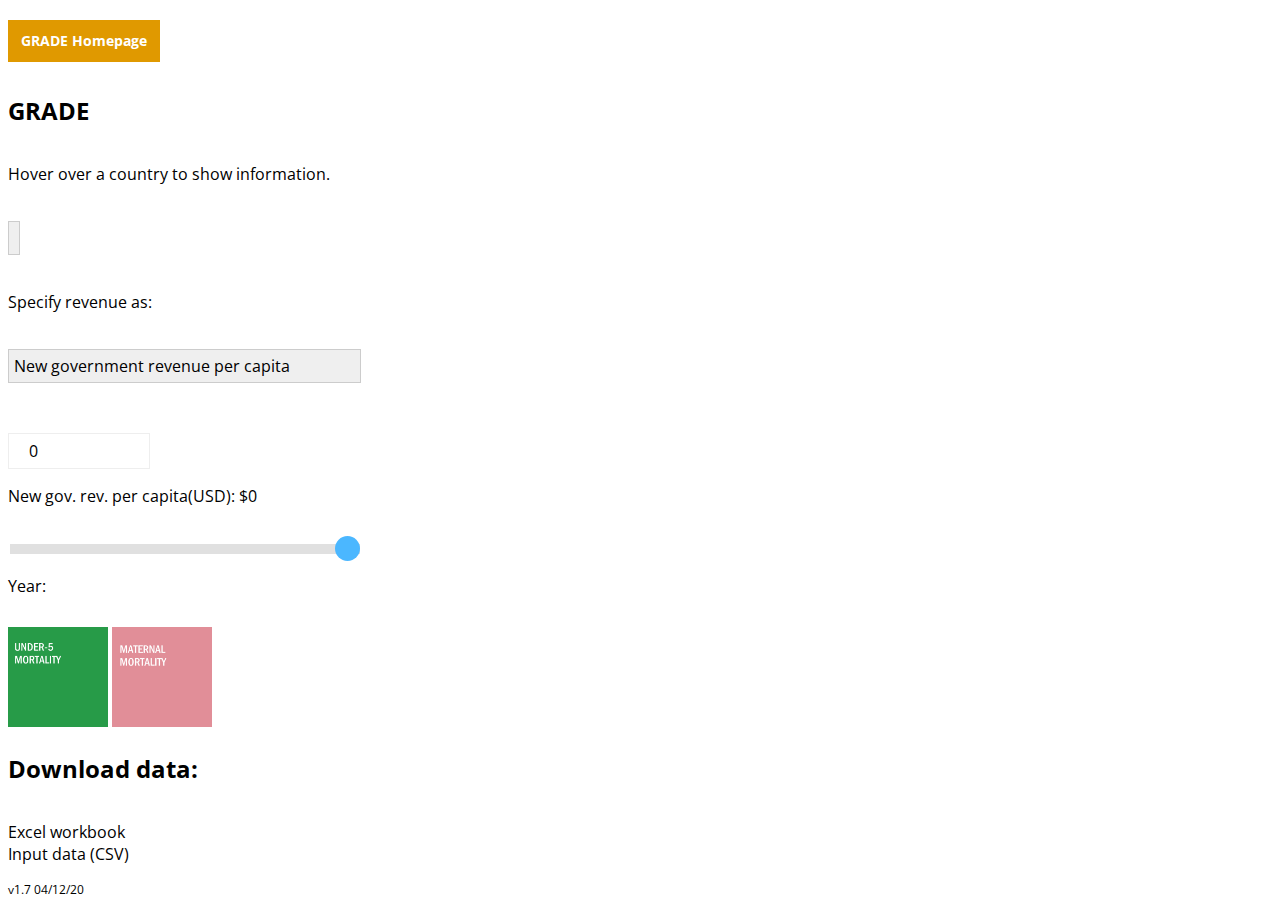
<file: index.html>
<!DOCTYPE html PUBLIC "-//W3C//DTD XHTML 1.0 Strict//EN"
    "http://www.w3.org/TR/xhtml1/DTD/xhtml1-strict.dtd">

<html lang="en" xmlns="http://www.w3.org/1999/xhtml" xml:lang="en">
<head>
  <meta name="generator" content=
  "HTML Tidy for Linux (vers 25 March 2009), see www.w3.org" />

  <title>GRADE</title>
  <meta http-equiv="content-type" lang="en" content="text/html; charset=us-ascii"
  xml:lang="en" />
  <link href="https://fonts.googleapis.com/css?family=Open+Sans&amp;display=swap" rel=
  "stylesheet" type="text/css" />
  <link rel="icon" href="data:," />
  <link rel="stylesheet" type="text/css" href="style.css">
  </style>
</head>

<body>

<script src="https://d3js.org/d3.v3.min.js" type="text/javascript">
</script>
<script src="https://d3js.org/queue.v1.min.js" type="text/javascript">
</script>
<script src="https://d3js.org/topojson.v1.min.js" type="text/javascript">
</script>

<script src="tooltip.js" type="text/javascript">
</script>
<script src="d3-legend.min.js" type="text/javascript">
</script>

  <div class="all">
    <div class="menu">
      <div class="inline-div">
		<div class="item">
			<a href = http://med.st-andrews.ac.uk/grade/>
				<h2 class="label success new-label"><span class="align">GRADE Homepage</span></h2>
			</a>	
		</div>
	  </div>

      <h2>GRADE</h2>

      <p>Hover over a country to show information.</p>

      <div>
        <select id="countrylist" name="country">
          </select>

        <p>Specify revenue as:</p><select id="methodlist" name="method">
		  <option value="newgrpc">
            New government revenue per capita
          </option>
		
          <option value="percentage">
            Increase as percentage of gov. rev. per capita
          </option>

          <option value="absolute">
            Absolute additional revenue
          </option>

          <option value="pc">
            Additional revenue per capita
          </option>
        </select>
		
		<select id="prefix" name="prefix">
		  <option value="U">
            USD
          </option>
		
          <option value="M">
            Millions (M) USD
          </option>

          <option value="B">
            Billions (B) USD
          </option>
        </select>
      </div>

      <div class="sliders">
        <div class="slidecontainer">
          <div id="revDiv">
            <input type="number" name="revSlider" id="revSlider" class="numeric" min="0"
            max="100" value="0" />

            <p>Additional Revenue (% of GRpC): <span id="revenueVal">0%</span></p>
          </div>

          <div id="absRevDiv">
            <input type="number" name="absRevSlider" id="absRevSlider" class="numeric" min=
            "0" max="1000" value="0" />

            <p>Additional Revenue (USD): <span id=
            "absRevenueVal">$0</span></p>
          </div>

          <div id="pcRevDiv">
            <input type="number" name="pcRevSlider" id="pcRevSlider" class="numeric" min=
            "0" max="1000" value="0" />

            <p>Additional Revenue (USD per capita): <span id=
            "perCapitaRevenueVal">$0</span></p>
          </div>
		  
		   <div id="grpcdiv">
            <input type="number" name="grpcSlider" id="grpcSlider" class="numeric" min=
            "0" max="1000" value="0" />

            <p>New gov. rev. per capita(USD): <span id=
            "grpcVal">$0</span></p>
          </div>
        </div>

        <div class="slidecontainer">
          <input type="range" name="yearSlider" id="yearSlider" class="slider" min="1990"
          max="2018" value="2018" />

          <p>Year: <span id="yearVal"></span></p>
        </div>
      </div><label><input class="outcomes" type="radio" name="test" value="mortality"
      checked="checked" /> <img src="img/u5m.png" width="100" /></label>
      <label><input class="outcomes" type="radio" name="test" value="matMortality" />
      <img src="img/mmr.png" width="100" /></label> <!--
                                <label>
                                        <input class = "outcomes" type="radio" name="test" value="PScompletion">
                                        <img src="img/E_SDG goals_icons-individual-rgb-04.png" width = 100>
                                </label>
                                <label>
                                        <input class = "outcomes" type="radio" name="test" value="Immunisation">
                                        <img src="img/E_SDG goals_icons-individual-rgb-06.png" width = 100>
                                </label>
                                -->

<h2>Download data:</h2>
<ul>
<li><a href = "GRADE-Mortality%20Dec%202020.xlsx">Excel workbook</a></li>
<li><a href = "GRADE-Mortality%20Dec%202020.csv">Input data (CSV)</a></li>
</ul>
<p id="version">v1.7 04/12/20</p>
      <div>
        
      </div>
    </div>
    <div id="vis"></div>
		<div class = "output", id="countrydata">
		<p>
			<span id="countrytext"></span>
		</p>
	</div>
  </div><script src = "grade.js" type="text/javascript">
  </script>
  <script type="text/javascript">
  var width = 1500;
  var height = 700;
  
  var svg = d3.select('#vis').append('svg')
		.attr('width', width)
		.attr('height', height)
		.call(d3.behavior.zoom()
		.on("zoom", redraw))
		.append("g");
		
var svg2 = d3.select('#vis').append('svg')
		.attr('width', width)
		.attr('height', subheight)
		.call(d3.behavior.zoom()
		.on("zoom", redraw))
		.append("g");
		
function redraw() {
		svg.attr("transform", "translate(" + d3.event.translate 
		+ ")scale(" + d3.event.scale + ")");
}

function mainUpdate()
{
	//updateLegend();
	updateCountries();
}

var projection = d3.geo.mercator()
		.scale(225)
		.translate([width / 2, height / 2]);

var path = d3.geo.path()
		.projection(projection);
		
var colorScale = d3.scale.linear().
range([outcomesMap.get(outcome).loCol, outcomesMap.get(outcome).hiCol]).
interpolate(d3.interpolateLab);


	queue()
		.defer(d3.json, "countries.json")
		.defer(d3.csv, "GRADE-Mortality Dec 2020.csv", typeAndSet) // process
		.await(loaded);
  </script>
</body>
</html>
</file>
<file: style.css>
body {
		font-family: 'Open Sans', Helvetica, sans-serif;

}

.all{
		min-width : 100%;
}

.menu {
		float : left;
		width : 350px;
}

.output {
		float : left;
		border-radius : 0px;
		color : #000000;
		padding : 10px 15px;
		background : rgba(255, 255, 255, 0.95);
		border-style : solid;
		border-color : lightgray;
		border-width : 1px;
		display : none;
		pointer-events : none;
}

.output strong
{
		font-weight : normal;
}

vis {
		float : left;
		margin-left : 10px;
		margin-top : 10px;
		width : 0px;
		min-width : 0px;
}

#vis {
		float : left;
		margin-left : 10px;
		width : 0px;
		min-width : 0px;
}

#countrydata, #countrydata2
{
	margin-top : 100px;
	margin-left : 10px;
	opacity : 0.8;
}

#countrydata2
{
	float : right;
}

.sliders
{
		margin-top : 10px;
		margin-bottom : 10px;
}

#version
{	
	font-size : 75%;
}

ul
{
		list-style-type:none;
		padding-left: 0;
}

a:link {
  color: black;
}

/* visited link */
a:visited {
  color: black;
}

/* mouse over link */
a:hover {
  color: black;
  text-decoration: underline;
}

select {

margin-top: 20px;
margin-bottom: 20px;
padding: 5px 5px 5px 5px;
font-size: 16px;
border: 1px solid #ccc;
height: 34px;
font-family: 'Open Sans', Helvetica, sans-serif;
-webkit-appearance: none;
-moz-appearance: none;
appearance: none;
}

input[type=number]::-webkit-inner-spin-button, 
input[type=number]::-webkit-outer-spin-button { 
  -webkit-appearance: none; 
  margin: 0;
}

input[type=number] { 
  width: 120px;
  height: 34px;
  line-height: 1.65;
margin-top: 20px;
margin-bottom: 20px;
padding: 5px 5px 5px 5px;
font-size: 16px;
  display: block;
  padding: 0;
  margin: 0;
  padding-left: 20px;
  border: 1px solid #eee;
  font-family: 'Open Sans', Helvetica, sans-serif;
}

.countries {
		stroke: #fff;
		stroke-width:1px;
}

.countries:hover{
		opacity: .7;
}

.legendLinear text {
		font-size: 9px;
}

/*.d3-tip {
		font-weight: bold;
		padding: 10px 15px;
		background: rgba(255, 255, 255, 0.5);
		color: #0099FF;
		border-radius: 2px;
}*/

svg {
		display: block;
		margin: auto;
}

.slidecontainer {
  width: 100%;
  margin-top : 30px;
  margin-bottom : 30px;
}

.slider {
  -webkit-appearance: none;
  width: 100%;
  height: 10px;
  background: #d3d3d3;
  outline: none;
  opacity: 0.7;
  -webkit-transition: .2s;
  transition: opacity .2s;
}

.slider:hover {
  opacity: 1;
}

.slider::-webkit-slider-thumb {
  -webkit-appearance: none;
  appearance: none;
  width: 25px;
  height: 25px;
  border-radius: 15px;
  background: #0099FF;
  cursor: pointer;
  border: none;
}

.slider::-moz-range-thumb {
  width: 25px;
  height: 25px;
  border-radius: 15px;
  background: #0099FF;
  cursor: pointer;
  border: none;
}

[type=radio].outcomes { 
position: absolute;
opacity: 0;
width: 0;
height: 0;
}

/* IMAGE STYLES */
[type=radio].outcomes + img {
cursor: pointer;
opacity : .50;
}

/* CHECKED STYLES */
[type=radio].outcomes:checked + img {
opacity : 1.00;
}


#revDiv{
		display : none;
}

#absRevDiv{
		display : none;
}

#pcRevDiv{
		display : none;
}

#prefix{
		display : none;
}


.inline-div {
		display: block;
}

h2
{
		display: inline-block;
}
h3
{
		font-size: 90%;
		display: inline-block;
		background-color: #e09900;
		border-width: 10px;
		border-style: solid;
		border-radius: 0px;
		border-color: #e09900;
		margin-left: 20px;
		color: white;
}

a{
		text-decoration:none;
}

.label {
		padding: 1px 3px 2px;
		font-size: 90%;
		font-weight: bold;
		color: #ffffff;
		white-space: nowrap;
		background-color: #e09900;
		-webkit-border-radius: 0px;
		-moz-border-radius: 0px;
		border-radius: 0px;
		border: solid;
		border-color: #e09900;
		border-width: 10px;
		text-decoration: none;
}
.label.success {
		background-color: #e09900;
}

.item a h2.new-label span{
  position: relative;
  content: 'NEW'
}
.item:hover a h2.new-label span{
  display: none;
}
.item:hover a h2.new-label:after{
  content: 'GRADE Homepage \2190';
}

.label:hover {
  -webkit-border-radius: 3px;
  -moz-border-radius: 3px;
  border-radius: 3px;
}

.ar { float:right }

div.tooltip{
		font-size : 100%;
		border-radius : 0px;
        color : #000000;
        padding : 10px 15px;
        background : rgba(255, 255, 255, 0.85);
		border-style : solid;
		border-color : #040404;
		border-width : 0px;
}

h1.tooltip{
		color : #0099FF;
		font-size : 150%;
		margin-top:0px;
		margin-bottom:0px;
}

h2.tooltip{
		color : #000000;
		font-size : 120%;
		margin-top:0px;
		margin-bottom:0px;
}

.tooltip strong
{
		font-weight : normal;
}
</file>
